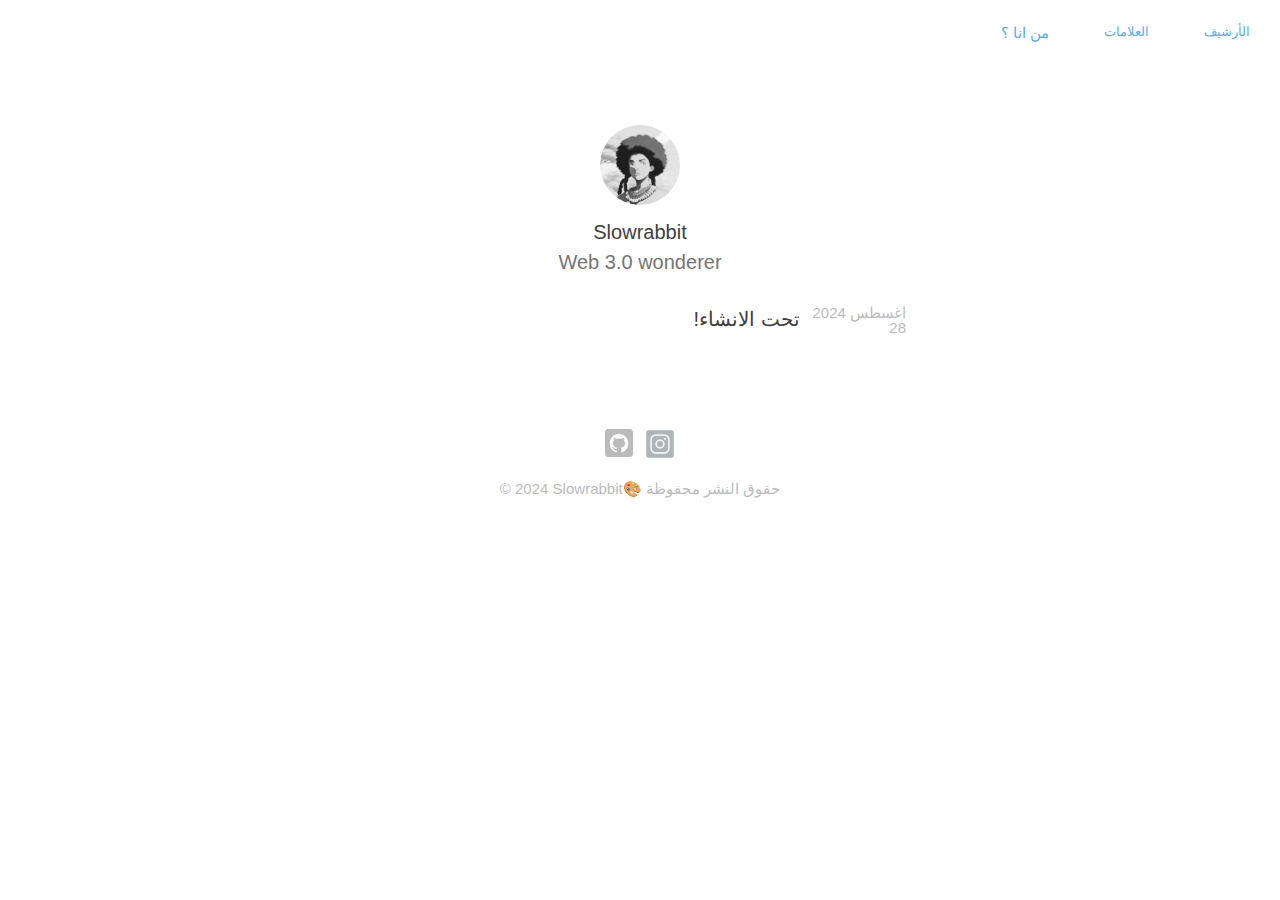
<file: index.html>
<!DOCTYPE html>
<html lang="en">
<head>
    <meta charset="UTF-8">
    <meta name="viewport" content="width=device-width, initial-scale=1.0">
    <link rel="stylesheet" href="styles/styles.css">
    <link rel="icon" href="images/logo.jpg">
    <title>Slowrabbit</title>
</head>
<body>
    <nav class="nav-bar">
        <ul>
            <li id="c1"><a href="archive/archive.html">الأرشيف</a></li>
            <li id="c1"><a href="marks/marks.html">العلامات</a></li>
            <li id="c메간 알엠1"><a href="#">من انا ؟</a></li>
        </ul>
    </nav>

    <main class="main">
        <header class="header">
            <img class="photo" src="images/logo.jpg" alt="logo">
            <h1 class="main-h">Slowrabbit</h1>
            <h2 class="sub-h">Web 3.0 wonderer</h2>
        </header>
        <div id="list-page">
            <section class="item">
                <div>
                    <h1 id="title"><a href="#">!تحت الانشاء</a></h1>
                    <div class="date">
                        <time datetime="2024-08-28 00:00:00 +0000 UTC">2024 اغسطس 28</time>
                    </div>
                </div>
            </section>
        </div>
    </main>
    <footer id="footer">
        <div id="social">
            <a href="https://github.com/gk-12" target="_blank" id="github">
                <svg fill="#bbb" width="28" height="28" viewBox="0 0 72 72" xmlns="http://www.w3.org/2000/svg" xmlns:xlink="http://www.w3.org/1999/xlink"><title>Github</title><desc>Created with Sketch.</desc><defs></defs><g id="Page-1" stroke="none" stroke-width="1" fill="none" fill-rule="evenodd"><g id="Social-Icons---Rounded-Black" transform="translate(-264.000000, -939.000000)"><g id="Github" transform="translate(264.000000, 939.000000)"><path d="M8 72H64c4.418278.0 8-3.581722 8-8V8c0-4.418278-3.581722-8-8-8H8c-4.418278 811624501e-24-8 3.581722-8 8V64c541083001e-24 4.418278 3.581722 8 8 8z" id="Rounded" fill="#bbb"></path><path d="M35.9985 13C22.746 13 12 23.7870921 12 37.096644c0 10.6440272 6.876 19.6751861 16.4145 22.8617681C29.6145 60.1797862 30.0525 59.4358488 30.0525 58.7973276 30.0525 58.2250681 30.0315 56.7100863 30.0195 54.6996482c-6.6765 1.4562499-8.085-3.2302544-8.085-3.2302544-1.0905-2.7829884-2.664-3.5239139-2.664-3.5239139C17.091 46.4500754 19.4355 46.4801943 19.4355 46.4801943c2.4075.1701719 3.675 2.4833051 3.675 2.4833051 2.142 3.6820383 5.6175 2.6188404 6.9855 2.0014024C30.3135 49.4077535 30.9345 48.3460615 31.62 47.7436831 26.2905 47.1352808 20.688 45.0691228 20.688 35.8361671c0-2.6308879.9345-4.781379 2.4705-6.4665327C22.911 28.7597262 22.0875 26.3110578 23.3925 22.9934585c0 0 2.016-.6475568 6.6 2.4697516C31.908 24.9285993 33.96 24.6620468 36.0015 24.6515052 38.04 24.6620468 40.0935 24.9285993 42.0105 25.4632101c4.581-3.1173084 6.5925-2.4697516 6.5925-2.4697516C49.9125 26.3110578 49.089 28.7597262 48.8415 29.3696344 50.3805 31.0547881 51.309 33.2052792 51.309 35.8361671c0 9.2555448-5.6115 11.29309-10.9575 11.8894446.860999999999997.7439374 1.629 2.2137408 1.629 4.4621184C41.9805 55.4089489 41.9505 58.0067059 41.9505 58.7973276 41.9505 59.4418726 42.3825 60.1918338 43.6005 59.9554002 53.13 56.7627944 60 47.7376593 60 37.096644 60 23.7870921 49.254 13 35.9985 13" fill="#fff"></path></g></g></g></svg>
            </a>
            <a href="https://www.instagram.com/sw____77/" >
                <svg fill="#ffffff" width="30px" height="30px" viewBox="-25.6 -25.6 307.20 307.20" id="Flat" xmlns="http://www.w3.org/2000/svg" transform="rotate(0)" stroke="#ffffff" stroke-width="5.3759999999999994"><g id="SVGRepo_bgCarrier" stroke-width="0" transform="translate(10.239999999999995,10.239999999999995), scale(0.92)"><rect x="-25.6" y="-25.6" width="307.20" height="307.20" rx="24.576" fill="#afb4b6" strokewidth="0"></rect></g><g id="SVGRepo_tracerCarrier" stroke-linecap="round" stroke-linejoin="round" stroke="#CCCCCC" stroke-width="1.024"></g><g id="SVGRepo_iconCarrier"> <path d="M128,84a44,44,0,1,0,44,44A44.04978,44.04978,0,0,0,128,84Zm0,80a36,36,0,1,1,36-36A36.04061,36.04061,0,0,1,128,164ZM172,32H84A52.059,52.059,0,0,0,32,84v88a52.059,52.059,0,0,0,52,52h88a52.059,52.059,0,0,0,52-52V84A52.059,52.059,0,0,0,172,32Zm44,140a44.04978,44.04978,0,0,1-44,44H84a44.04978,44.04978,0,0,1-44-44V84A44.04978,44.04978,0,0,1,84,40h88a44.04978,44.04978,0,0,1,44,44ZM188,76a8,8,0,1,1-8-8A8.00917,8.00917,0,0,1,188,76Z"></path> </g></svg>
            </a>
        </div>
        <div class="copyright">© 2024 Slowrabbit&#127912; حقوق النشر محفوظة </div>
    </footer>
</body>
</html>
</file>
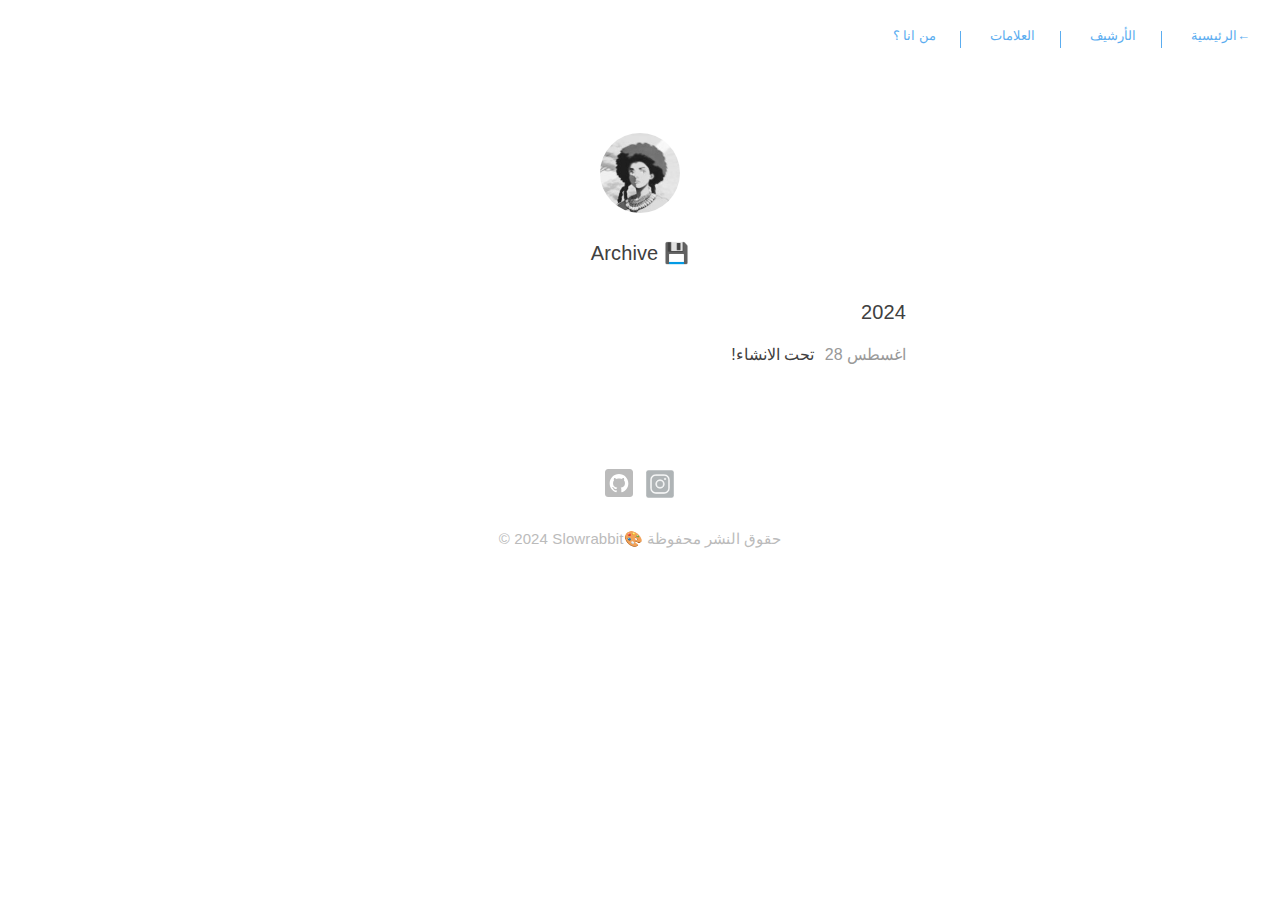
<file: archive/archive.html>
<!DOCTYPE html>
<html lang="en">
<head>
    <meta charset="UTF-8">
    <meta name="viewport" content="width=device-width, initial-scale=1.0">
    <link rel="stylesheet" href="../archive/styles/archive.css">
    <link rel="icon" href="images/logo.jpg">
    <title>Slowrabbit</title>
</head>
<body>
    <nav class="nav-bar">
        <ul>
            <li id="c1"><a href="../index.html">الرئيسية<span class="arrow">←</span></a></li>
            <li id="c1"><a href="#">الأرشيف</a></li>
            <li id="c1"><a href="#">العلامات</a></li>
            <li id="c1"><a href="#">من انا ؟</a></li>
        </ul>
    </nav>

    <main class="main">
        <header class="header">
            <img class="photo" src="images/logo.jpg" alt="logo">
            <h1 class="main-h">Archive &#128190;</h1>
        </header>
        <section id="archive">
            <div class="group">
                <h3 class="key">2024</h3>
                <div class="value">
                    <div class="date"><time datetime="2024-08-28 00:00:00 +0000 UTC">اغسطس 28</time>
                    </div>
                    <div class="title"><a href="#">!تحت الانشاء</a>
                    </div>
                </div>
            </div>
        </section>
    </main>
    <footer id="footer">
        <div id="social">
            <a href="https://github.com/gk-12" target="_blank" id="github">
                <svg fill="#bbb" width="28" height="28" viewBox="0 0 72 72" xmlns="http://www.w3.org/2000/svg" xmlns:xlink="http://www.w3.org/1999/xlink"><title>Github</title><desc>Created with Sketch.</desc><defs></defs><g id="Page-1" stroke="none" stroke-width="1" fill="none" fill-rule="evenodd"><g id="Social-Icons---Rounded-Black" transform="translate(-264.000000, -939.000000)"><g id="Github" transform="translate(264.000000, 939.000000)"><path d="M8 72H64c4.418278.0 8-3.581722 8-8V8c0-4.418278-3.581722-8-8-8H8c-4.418278 811624501e-24-8 3.581722-8 8V64c541083001e-24 4.418278 3.581722 8 8 8z" id="Rounded" fill="#bbb"></path><path d="M35.9985 13C22.746 13 12 23.7870921 12 37.096644c0 10.6440272 6.876 19.6751861 16.4145 22.8617681C29.6145 60.1797862 30.0525 59.4358488 30.0525 58.7973276 30.0525 58.2250681 30.0315 56.7100863 30.0195 54.6996482c-6.6765 1.4562499-8.085-3.2302544-8.085-3.2302544-1.0905-2.7829884-2.664-3.5239139-2.664-3.5239139C17.091 46.4500754 19.4355 46.4801943 19.4355 46.4801943c2.4075.1701719 3.675 2.4833051 3.675 2.4833051 2.142 3.6820383 5.6175 2.6188404 6.9855 2.0014024C30.3135 49.4077535 30.9345 48.3460615 31.62 47.7436831 26.2905 47.1352808 20.688 45.0691228 20.688 35.8361671c0-2.6308879.9345-4.781379 2.4705-6.4665327C22.911 28.7597262 22.0875 26.3110578 23.3925 22.9934585c0 0 2.016-.6475568 6.6 2.4697516C31.908 24.9285993 33.96 24.6620468 36.0015 24.6515052 38.04 24.6620468 40.0935 24.9285993 42.0105 25.4632101c4.581-3.1173084 6.5925-2.4697516 6.5925-2.4697516C49.9125 26.3110578 49.089 28.7597262 48.8415 29.3696344 50.3805 31.0547881 51.309 33.2052792 51.309 35.8361671c0 9.2555448-5.6115 11.29309-10.9575 11.8894446.860999999999997.7439374 1.629 2.2137408 1.629 4.4621184C41.9805 55.4089489 41.9505 58.0067059 41.9505 58.7973276 41.9505 59.4418726 42.3825 60.1918338 43.6005 59.9554002 53.13 56.7627944 60 47.7376593 60 37.096644 60 23.7870921 49.254 13 35.9985 13" fill="#fff"></path></g></g></g></svg>
            </a>
            <a href="https://www.instagram.com/sw____77/" >
                <svg fill="#ffffff" width="30px" height="30px" viewBox="-25.6 -25.6 307.20 307.20" id="Flat" xmlns="http://www.w3.org/2000/svg" transform="rotate(0)" stroke="#ffffff" stroke-width="5.3759999999999994"><g id="SVGRepo_bgCarrier" stroke-width="0" transform="translate(10.239999999999995,10.239999999999995), scale(0.92)"><rect x="-25.6" y="-25.6" width="307.20" height="307.20" rx="24.576" fill="#afb4b6" strokewidth="0"></rect></g><g id="SVGRepo_tracerCarrier" stroke-linecap="round" stroke-linejoin="round" stroke="#CCCCCC" stroke-width="1.024"></g><g id="SVGRepo_iconCarrier"> <path d="M128,84a44,44,0,1,0,44,44A44.04978,44.04978,0,0,0,128,84Zm0,80a36,36,0,1,1,36-36A36.04061,36.04061,0,0,1,128,164ZM172,32H84A52.059,52.059,0,0,0,32,84v88a52.059,52.059,0,0,0,52,52h88a52.059,52.059,0,0,0,52-52V84A52.059,52.059,0,0,0,172,32Zm44,140a44.04978,44.04978,0,0,1-44,44H84a44.04978,44.04978,0,0,1-44-44V84A44.04978,44.04978,0,0,1,84,40h88a44.04978,44.04978,0,0,1,44,44ZM188,76a8,8,0,1,1-8-8A8.00917,8.00917,0,0,1,188,76Z"></path> </g></svg>
            </a>
        </div>
        <div class="copyright">© 2024 Slowrabbit&#127912; حقوق النشر محفوظة </div>
    </footer>
</body>
</html>
</file>
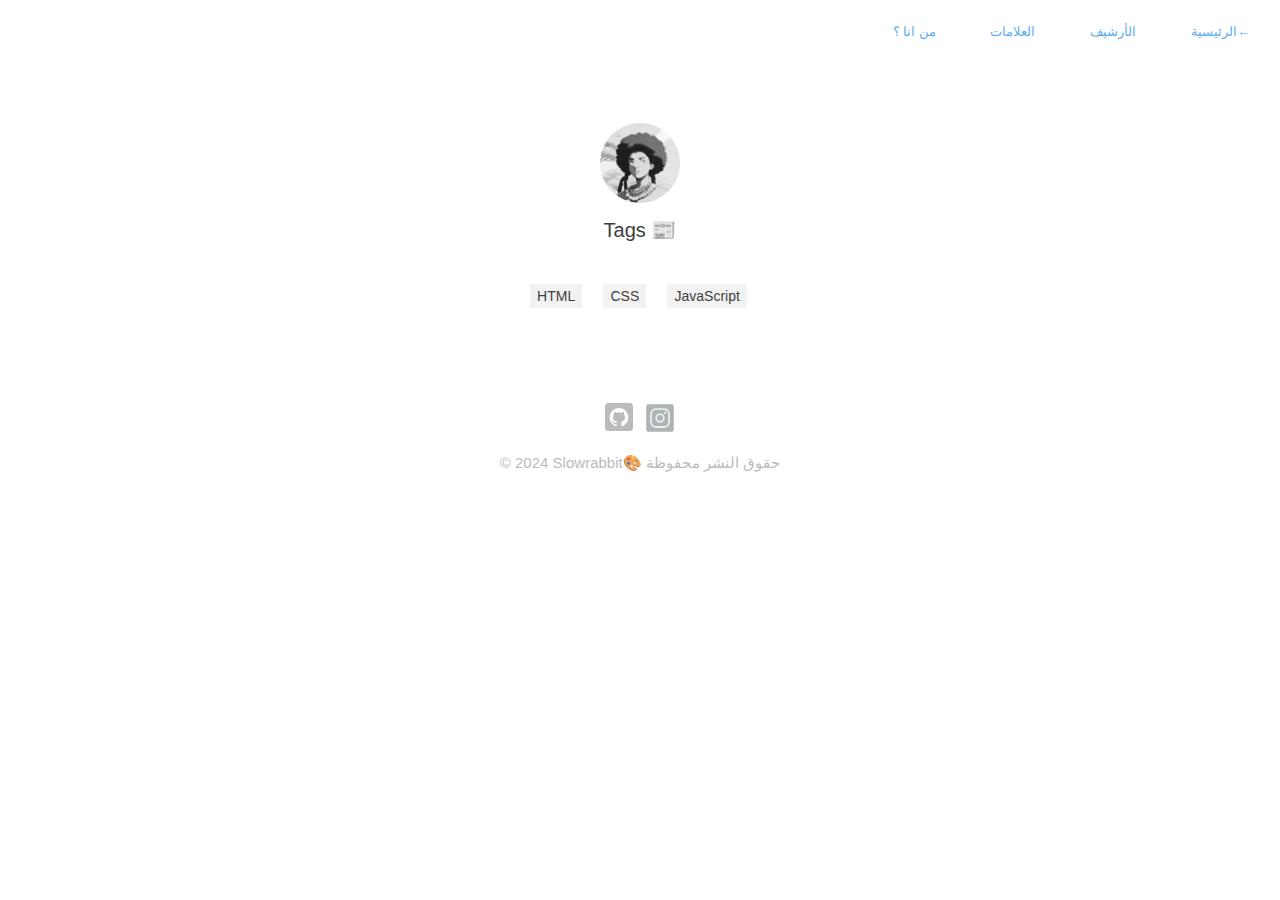
<file: marks/marks.html>
<!DOCTYPE html>
<html lang="en">
<head>
    <meta charset="UTF-8">
    <meta name="viewport" content="width=device-width, initial-scale=1.0">
    <link rel="stylesheet" href="marks.css">
    <link rel="icon" href="images/logo.jpg">
    <title>Slowrabbit</title>
</head>
<body>
    <nav class="nav-bar">
        <ul>
            <li id="c1"><a href="../index.html">الرئيسية<span class="arrow">←</span></a></li>
            <li id="c1"><a href="#">الأرشيف</a></li>
            <li id="c1"><a href="#">العلامات</a></li>
            <li id="c1"><a href="#">من انا ؟</a></li>
        </ul>
    </nav>

    <main class="main">
        <header class="header">
            <img class="photo" src="images/logo.jpg" alt="logo">
            <h1 class="main-h">Tags &#128240;</h1>
        </header>
        <section id="tags">
            <span class="tag"><a href="#">HTML</a></span>
            <span class="tag"><a href="#">CSS</a></span>
            <span class="tag"><a href="#">JavaScript</a></span>
        </section>
    </main>
    <footer id="footer">
        <div id="social">
            <a href="https://github.com/gk-12" target="_blank" id="github">
                <svg fill="#bbb" width="28" height="28" viewBox="0 0 72 72" xmlns="http://www.w3.org/2000/svg" xmlns:xlink="http://www.w3.org/1999/xlink"><title>Github</title><desc>Created with Sketch.</desc><defs></defs><g id="Page-1" stroke="none" stroke-width="1" fill="none" fill-rule="evenodd"><g id="Social-Icons---Rounded-Black" transform="translate(-264.000000, -939.000000)"><g id="Github" transform="translate(264.000000, 939.000000)"><path d="M8 72H64c4.418278.0 8-3.581722 8-8V8c0-4.418278-3.581722-8-8-8H8c-4.418278 811624501e-24-8 3.581722-8 8V64c541083001e-24 4.418278 3.581722 8 8 8z" id="Rounded" fill="#bbb"></path><path d="M35.9985 13C22.746 13 12 23.7870921 12 37.096644c0 10.6440272 6.876 19.6751861 16.4145 22.8617681C29.6145 60.1797862 30.0525 59.4358488 30.0525 58.7973276 30.0525 58.2250681 30.0315 56.7100863 30.0195 54.6996482c-6.6765 1.4562499-8.085-3.2302544-8.085-3.2302544-1.0905-2.7829884-2.664-3.5239139-2.664-3.5239139C17.091 46.4500754 19.4355 46.4801943 19.4355 46.4801943c2.4075.1701719 3.675 2.4833051 3.675 2.4833051 2.142 3.6820383 5.6175 2.6188404 6.9855 2.0014024C30.3135 49.4077535 30.9345 48.3460615 31.62 47.7436831 26.2905 47.1352808 20.688 45.0691228 20.688 35.8361671c0-2.6308879.9345-4.781379 2.4705-6.4665327C22.911 28.7597262 22.0875 26.3110578 23.3925 22.9934585c0 0 2.016-.6475568 6.6 2.4697516C31.908 24.9285993 33.96 24.6620468 36.0015 24.6515052 38.04 24.6620468 40.0935 24.9285993 42.0105 25.4632101c4.581-3.1173084 6.5925-2.4697516 6.5925-2.4697516C49.9125 26.3110578 49.089 28.7597262 48.8415 29.3696344 50.3805 31.0547881 51.309 33.2052792 51.309 35.8361671c0 9.2555448-5.6115 11.29309-10.9575 11.8894446.860999999999997.7439374 1.629 2.2137408 1.629 4.4621184C41.9805 55.4089489 41.9505 58.0067059 41.9505 58.7973276 41.9505 59.4418726 42.3825 60.1918338 43.6005 59.9554002 53.13 56.7627944 60 47.7376593 60 37.096644 60 23.7870921 49.254 13 35.9985 13" fill="#fff"></path></g></g></g></svg>
            </a>
            <a href="https://www.instagram.com/sw____77/" >
                <svg fill="#ffffff" width="30px" height="30px" viewBox="-25.6 -25.6 307.20 307.20" id="Flat" xmlns="http://www.w3.org/2000/svg" transform="rotate(0)" stroke="#ffffff" stroke-width="5.3759999999999994"><g id="SVGRepo_bgCarrier" stroke-width="0" transform="translate(10.239999999999995,10.239999999999995), scale(0.92)"><rect x="-25.6" y="-25.6" width="307.20" height="307.20" rx="24.576" fill="#afb4b6" strokewidth="0"></rect></g><g id="SVGRepo_tracerCarrier" stroke-linecap="round" stroke-linejoin="round" stroke="#CCCCCC" stroke-width="1.024"></g><g id="SVGRepo_iconCarrier"> <path d="M128,84a44,44,0,1,0,44,44A44.04978,44.04978,0,0,0,128,84Zm0,80a36,36,0,1,1,36-36A36.04061,36.04061,0,0,1,128,164ZM172,32H84A52.059,52.059,0,0,0,32,84v88a52.059,52.059,0,0,0,52,52h88a52.059,52.059,0,0,0,52-52V84A52.059,52.059,0,0,0,172,32Zm44,140a44.04978,44.04978,0,0,1-44,44H84a44.04978,44.04978,0,0,1-44-44V84A44.04978,44.04978,0,0,1,84,40h88a44.04978,44.04978,0,0,1,44,44ZM188,76a8,8,0,1,1-8-8A8.00917,8.00917,0,0,1,188,76Z"></path> </g></svg>
            </a>
        </div>
        <div class="copyright">© 2024 Slowrabbit&#127912; حقوق النشر محفوظة </div>
    </footer>
</body>
</html>
</file>
<file: styles/styles.css>
* 
{
    margin: 0;
    padding: 0;
    box-sizing: border-box;
}

body
{
    font: normal 15px/1.5em 'Helvetica Neue', Helvetica, Arial, sans-serif;
    letter-spacing: 0.0008em;
    line-height: 1;
    color: #404040;
}

.nav-bar 
{
    text-align: right;
}

nav 
{
    flex-direction: row;
}

nav.nav-bar a
{
    text-decoration: none;
    color: #5BADf0;
}

#c1
{
    font-size: 13px;
    color:#5BADf0;
}

ul 
{
    list-style: none;
    display: flex;
    justify-content: flex-start;
    gap: 2%;
    padding: 20px;
    transform: rotate(180deg);
}

ul > li
{
    transform: rotate(-180deg);
    padding: 5px 10px;
    background: #fff;
    position: relative;
    margin-right: 10px;

}

#c1 > a:hover
{
    color: #404040;
}

.header
{
    text-align: center;
    margin: 60px auto 0 auto;
    text-align: center;
}

.photo
{
    border-radius: 50%; 
    image-resolution: 100%;
    width: 80px;
    height: 80px;

}

.main
{
    width: 100%;
}

.main-h
{
    font-size: 20px;
    font-weight: 400;
    color: #404040;
    margin: 0 auto;
    font-size: 20px;
    padding-top: 15px;
}

.sub-h
{
    font-size: 20px;
    color: gray;
    padding-top: 10px;
    font-weight: 300;
    color: #757575;
    padding-top: 10px;
}

#list-page #title a:hover
{
    color: #5BADf0;
}

#list-page
{
    max-width: 580px;
    margin: 0 auto;
    padding: 0 24px;
}

#list-page #title a
{
    color:#404040;
    display: block;
}

#list-page #title
{
    width: 80%;
    font-weight: 400;
    font-size: 20px;
    display: inline-block;
    width: 80%;    padding-top: 5px;

    text-align: right;
}

#list-page
{
    padding-top: 20px;
}

#title > a
{
    text-decoration: none;
}

#list-page .item
{
    margin: 12px 0;;
}

#list-page .date
{
    width: 20%;
    float: right;
    text-align: right;
    position: relative;
    top: 1px;
    color: #bbb;
}

#footer
{
    text-align: center;
    margin: 100px auto;
    color: #bbbbbb;
    font-size: 14px;

}

#social
{
    display: flex;
    gap: 1%;
    justify-content: center;
}

#footer .copyright
{
    margin: 20px auto;
    font-size: 15px;
    align-self: flex-start;
}
</file>
<file: archive/styles/archive.css>
* 
{
    margin: 0;
    padding: 0;
    box-sizing: border-box;
}

body
{
    font: normal 15px/1.5em 'Helvetica Neue', Helvetica, Arial, sans-serif;
    letter-spacing: 0.008em;
    line-height: 1.74;
    color: #404040;
}

.nav-bar 
{
    text-align: right;
}

nav 
{
    flex-direction: row;
}

nav.nav-bar a
{
    text-decoration: none;
    color: #5BADf0;
}

#c1
{
    font-size: 13px;
    color:#5BADf0;
}

ul 
{
    list-style: none;
    display: flex;
    justify-content: flex-start;
    gap: 2%;
    padding: 20px;
    transform: rotate(180deg);
}

ul > li
{
    transform: rotate(-180deg);
    padding: 5px 10px;
    background: #fff;
    position: relative;
    margin-right: 10px;

}

ul li a::before
{
    content: '';
    position: absolute;
    border-left:1px solid ;
    left:-20px;
    bottom: 5px;
    z-index: -1;
    height:50%
}

ul li:last-child a:before
{
    content: none;
}

ul li:last-child
{
    padding-bottom: 0;
}

#c1 > a:hover
{
    color: #404040;
}

.header
{
    text-align: center;
    margin: 60px auto 0 auto;
    text-align: center;
}

.photo
{
    border-radius: 50%; 
    image-resolution: 100%;
    width: 80px;
    height: 80px;

}

.main
{
    width: 100%;
}

.main-h
{
    font-size: 20px;
    font-weight: 400;
    color: #404040;
    margin: 0 auto;
    font-size: 20px;
    padding-top: 15px;
}

.sub-h
{
    font-size: 20px;
    color: gray;
    padding-top: 10px;
    font-weight: 300;
    color: #757575;
    padding-top: 10px;
}

#archive
{
    max-width: 580px;
    margin: 0 auto;
    padding: 0 24px;
}

#archive .group
{
    margin: 24px auto;
}

#archive .group .key
{
    display: flex;
    justify-content: flex-end;
    font-size: 20px;
    margin-bottom: 12px;
}
h1, h2, h3
{
    font-weight: 400;
}

#archive .group .value .title
{
    display: inline;
}

#archive .group .value{
    display: flex;
    justify-content: flex-start;
    flex-direction: row-reverse;
    gap: 2%;
    font-size: 16px;
    margin-bottom: 12px;

}

#archive .group .value .date
{
    display: inline;
    color: #999;
    min-width: 60px;
    float: right;
}

#archive .group .value .title
{
    display: inline;
}

#archive .group .value .title a
{
    color:#404040;
    float: right;

}
#archive .group .value .title a:hover
{
    color: #5BADf0;
}

a
{
    text-decoration: none;
}

#footer
{
    text-align: center;
    margin: 100px auto;
    color: #bbbbbb;
    font-size: 14px;

}

#social
{
    display: flex;
    gap: 1%;
    justify-content: center;
}

#footer .copyright
{
    margin: 20px auto;
    font-size: 15px;
    align-self: flex-start;
}
</file>
<file: marks/marks.css>
* 
{
    margin: 0;
    padding: 0;
    box-sizing: border-box;
}

body
{
    font: normal 15px/1.5em 'Helvetica Neue', Helvetica, Arial, sans-serif;
    letter-spacing: 0.0008em;
    line-height: 1;
    color: #404040;
}

.nav-bar 
{
    text-align: right;
}

nav 
{
    flex-direction: row;
}

nav.nav-bar a
{
    text-decoration: none;
    color: #5BADf0;
}

#c1
{
    font-size: 13px;
    color:#5BADf0;
}

ul 
{
    list-style: none;
    display: flex;
    justify-content: flex-start;
    gap: 2%;
    padding: 20px;
    transform: rotate(180deg);
}

ul > li
{
    transform: rotate(-180deg);
    padding: 5px 10px;
    background: #fff;
    position: relative;
    margin-right: 10px;

}

#c1 > a:hover
{
    color: #404040;
}

.header
{
    text-align: center;
    margin: 60px auto 0 auto;
    text-align: center;
}

.photo
{
    border-radius: 50%; 
    image-resolution: 100%;
    width: 80px;
    height: 80px;

}

.main
{
    width: 100%;
}

.main-h
{
    font-size: 20px;
    font-weight: 400;
    color: #404040;
    margin: 0 auto;
    font-size: 20px;
    padding-top: 15px;
}

#tags
{
    max-width: 700px;
    margin: 48px auto 0 auto;
    padding: 0 12px;
    text-align: center;
}

#tags .tag
{
    margin: 7px 7px;
}

#tags .tag a
{
    background-color: #f2f2f2;
    padding: 4px 7px;
    color: #404040;
    font-size: 14px;
    margin-right: 3px;
}

a{
    text-decoration: none;
}

#tags .tag a:hover
{
    color: #5BADf0;
}


#footer
{
    text-align: center;
    margin: 100px auto;
    color: #bbbbbb;
    font-size: 14px;

}

#social
{
    display: flex;
    gap: 1%;
    justify-content: center;
}

#footer .copyright
{
    margin: 20px auto;
    font-size: 15px;
    align-self: flex-start;
}
</file>
